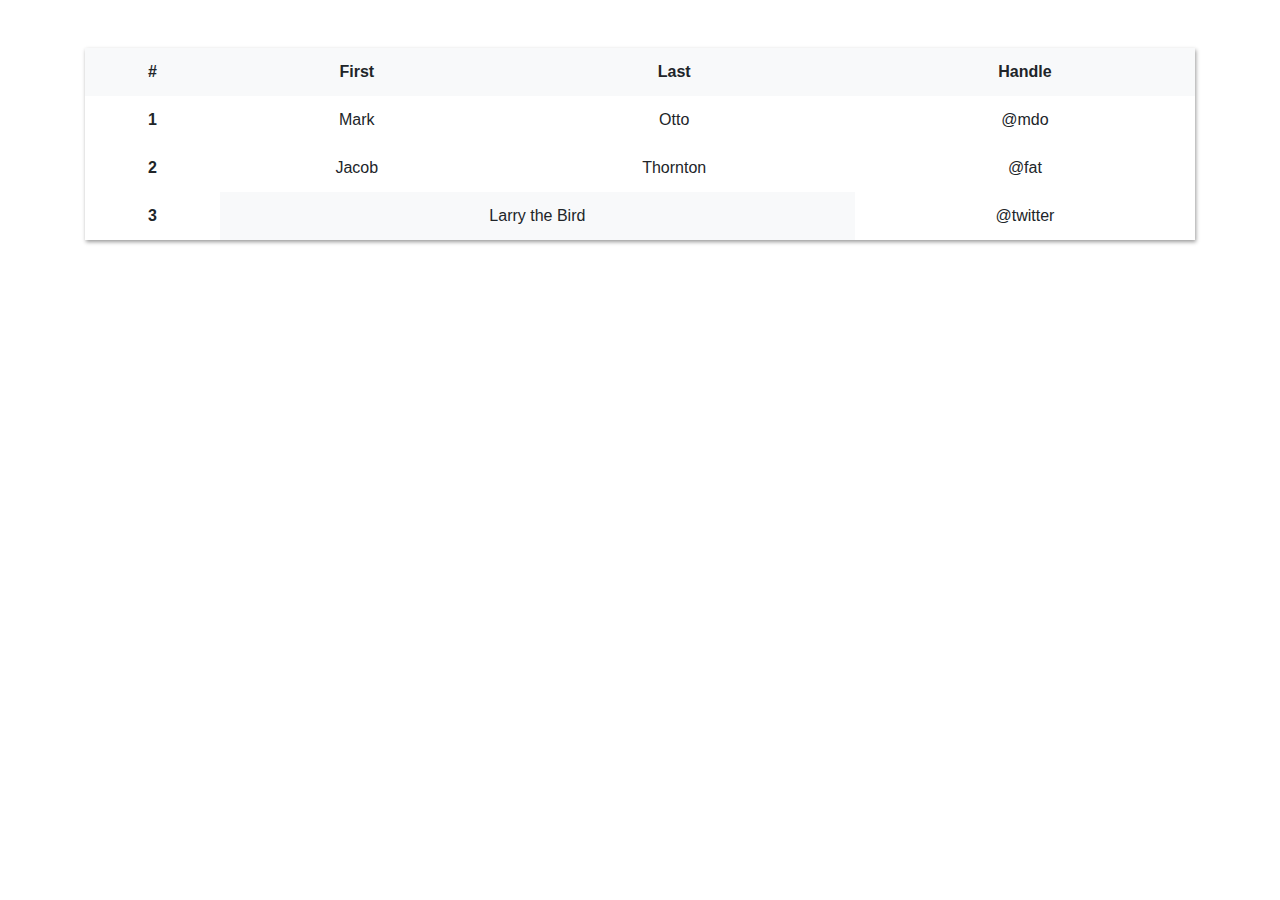
<file: pages/Tables/borderless_tables/examples/example1/index.html>
<!DOCTYPE html>
<html lang="en">
<head>
	<meta charset="UTF-8">
	<title>Borderless Table | Example 1</title>
	<link rel="stylesheet" type="text/css" href="./assets/bootstrap-4.1.3/css/bootstrap.min.css">
	<link rel="stylesheet" type="text/css" href="./assets/font/css/fontawesome-all.min.css">
	<link rel="stylesheet" type="text/css" href="style.css">
	
</head>
<body>
	<div class="container my-5">
		<div class="dropshadow text-center">
			<table class="table table-borderless">
			  <thead class="bg-light">
			    <tr>
			      <th scope="col">#</th>
			      <th scope="col">First</th>
			      <th scope="col">Last</th>
			      <th scope="col">Handle</th>
			    </tr>
			  </thead>
			  <tbody>
			    <tr>
			      <th scope="row">1</th>
			      <td>Mark</td>
			      <td>Otto</td>
			      <td>@mdo</td>
			    </tr>
			    <tr>
			      <th scope="row">2</th>
			      <td>Jacob</td>
			      <td>Thornton</td>
			      <td>@fat</td>
			    </tr>
			    <tr>
			      <th scope="row">3</th>
			      <td colspan="2" class="bg-light">Larry the Bird</td>
			      <td>@twitter</td>
			    </tr>
			  </tbody>
			</table>
		</div>
	</div>
	<script type="text/javascript" src="./assets/bootstrap-4.1.3/jquery.min.js"></script>
	<script type="text/javascript" src="./assets/bootstrap-4.1.3/popper.min.js"></script>
	<script type="text/javascript" src="./assets/bootstrap-4.1.3/js/bootstrap.min.js"></script>
</body>
</html>
</file>
<file: pages/Tables/borderless_tables/examples/example1/style.css>
.dropshadow{
	box-shadow: 1px 2px 4px 0px rgba(0,0,0,0.4);
}
</file>
